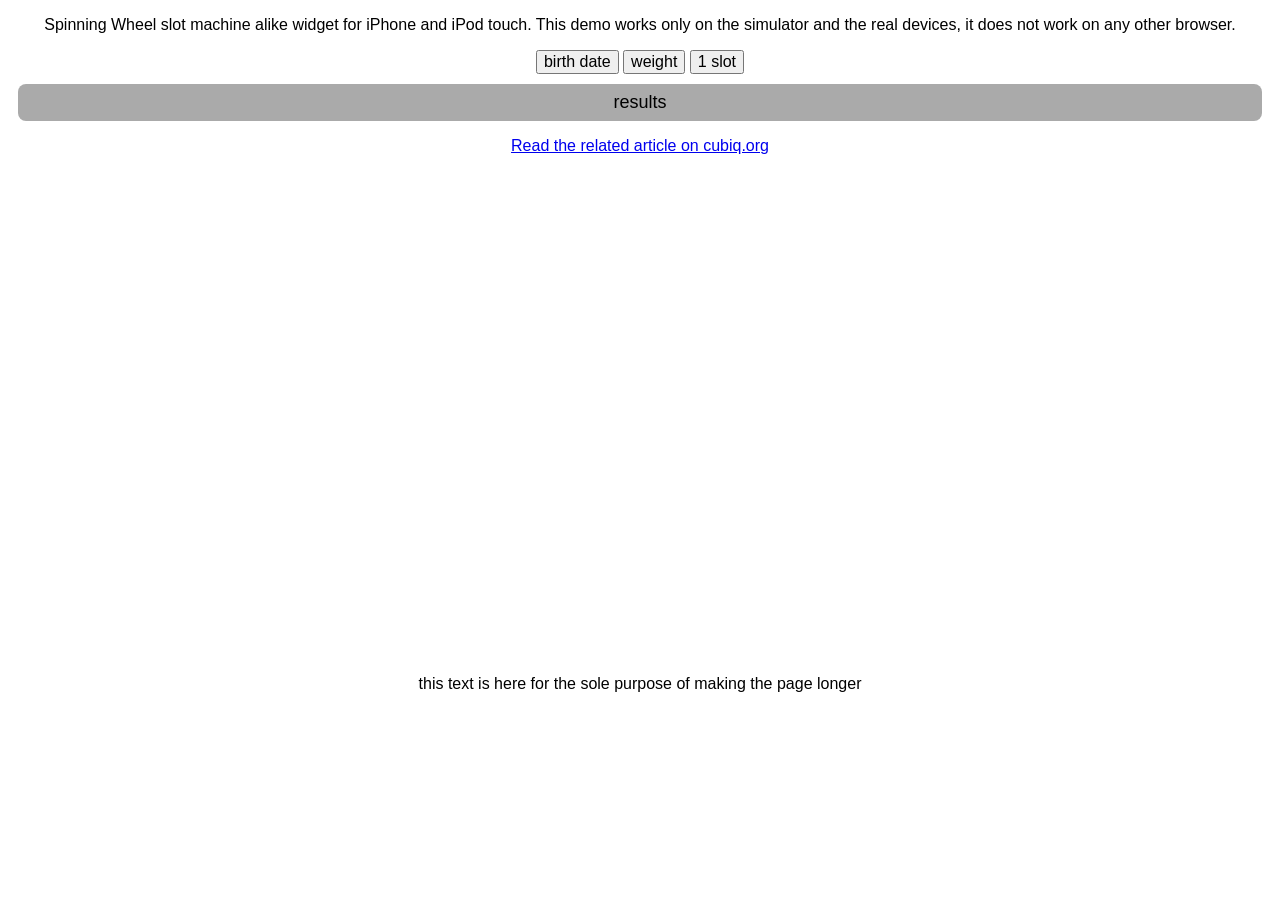
<file: app/spinningwheel/index.html>
<!DOCTYPE HTML PUBLIC "-//W3C//DTD HTML 4.01//EN" "http://www.w3.org/TR/html4/strict.dtd"><html>
<head>
	<meta http-equiv="Content-Type" content="text/html; charset=utf-8" />
	<meta name="viewport" id="iphone-viewport" content="minimum-scale=1.0, maximum-scale=1.0, width=device-width" />
	<meta name="apple-mobile-web-app-capable" content="yes" />

	<link rel="stylesheet" href="spinningwheel.css" type="text/css" media="all" />
	<script type="text/javascript" src="spinningwheel-min.js?v=1.4"></script>

	<title>Spinning Wheel for iPhone/iPod touch</title>

<script type="text/javascript">
function openWeight() {
	
	var numbers = { 0: 0, 1: 1, 2: 2, 3: 3, 4: 4, 5: 5, 6: 6, 7: 7, 8: 8, 9: 9 };
	SpinningWheel.addSlot(numbers, 'right');
	SpinningWheel.addSlot(numbers, 'right');
	SpinningWheel.addSlot(numbers, 'right');
	SpinningWheel.addSlot({ separator: '.' }, 'readonly shrink');
	SpinningWheel.addSlot(numbers, 'right');
	SpinningWheel.addSlot({ Kg: 'Kg', Lb: 'Lb', St: 'St' }, 'shrink');
	
	SpinningWheel.setCancelAction(cancel);
	SpinningWheel.setDoneAction(done);
	
	SpinningWheel.open();
}

function openBirthDate() {
	var now = new Date();
	var days = { };
	var years = { };
	var months = { 1: 'Gen', 2: 'Feb', 3: 'Mar', 4: 'Apr', 5: 'May', 6: 'Jun', 7: 'Jul', 8: 'Aug', 9: 'Sep', 10: 'Oct', 11: 'Nov', 12: 'Dec' };
	
	for( var i = 1; i < 32; i += 1 ) {
		days[i] = i;
	}

	for( i = now.getFullYear()-100; i < now.getFullYear()+1; i += 1 ) {
		years[i] = i;
	}

	SpinningWheel.addSlot(years, 'right', 1999);
	SpinningWheel.addSlot(months, '', 4);
	SpinningWheel.addSlot(days, 'right', 12);
	
	SpinningWheel.setCancelAction(cancel);
	SpinningWheel.setDoneAction(done);
	
	SpinningWheel.open();
}

function openOneSlot() {
	SpinningWheel.addSlot({1: 'Ichi', 2: 'Ni', 3: 'San', 4: 'Shi', 5: 'Go'});
	
	SpinningWheel.setCancelAction(cancel);
	SpinningWheel.setDoneAction(done);
	
	SpinningWheel.open();
}

function done() {
	var results = SpinningWheel.getSelectedValues();
	document.getElementById('result').innerHTML = 'values: ' + results.values.join(' ') + '<br />keys: ' + results.keys.join(', ');
}

function cancel() {
	document.getElementById('result').innerHTML = 'cancelled!';
}


window.addEventListener('load', function(){ setTimeout(function(){ window.scrollTo(0,0); }, 100); }, true);

</script>


<style type="text/css">
body { text-align:center; font-family:helvetica; }
button { font-size:16px; }
#result { margin:10px; background:#aaa; -webkit-border-radius:8px; padding:8px; font-size:18px; }
</style>

</head>

<body>
<p>Spinning Wheel slot machine alike widget for iPhone and iPod touch. 
This demo works only on the simulator and the real devices, it does not work on any other browser.</p>
<button onclick="openBirthDate()">birth date</button>
<button onclick="openWeight()">weight</button>
<button onclick="openOneSlot()">1 slot</button>
<p id="result">results</p>
<p><a href="http://cubiq.org/spinning-wheel-on-webkit-for-iphone-ipod-touch/11">Read the related article on cubiq.org</a></p>

<br/><br/><br/><br/><br/><br/><br/><br/><br/><br/><br/><br/><br/><br/>
<br/><br/><br/><br/><br/><br/><br/><br/><br/><br/><br/><br/><br/><br/>

this text is here for the sole purpose of making the page longer
</body>

</html>
</file>
<file: app/spinningwheel/spinningwheel.css>
#sw-wrapper {
	position:absolute; z-index:1000;
	left:0;
	width:100%;
	font-family:helvetica, sans-serif;
	background:rgba(0,0,0,0.7);
	text-align:left;
}

#sw-header {
	position:relative;
	width:100%; height:43px;
	border-top:1px solid #000; border-bottom:1px solid #000;
	background:url(sw-header.png) 0 0 repeat-x;
	opacity: 0.9;
}

#sw-cancel, #sw-done {
	position:absolute;
	top:7px;
	height:20px; line-height:20px;
	padding:0 5px; margin:0;
	border-width:5px;
	font-size:12px; font-weight:bold;
	text-shadow:rgba(0,0,0,0.8) 0 -1px 0;
	color:#fff;
}

#sw-cancel {
	left:7px;
	float:left;
	-webkit-border-image:url(sw-button-cancel.png) 5;
}

#sw-done {
	right:7px;
	float:right;
	-webkit-border-image:url(sw-button-done.png) 5;
}

.sw-pressed { opacity:0.4; }

#sw-slots-wrapper {
	position:relative; z-index:999;
	display:block;
	height:215px;
	padding:0 11px;
	overflow:hidden;
}

#sw-slots {
	display:table;
	width:100%;
	background:#fcfcfc;
}

#sw-slots div {
	display:table-cell;
	height:100%;
	padding-top:86px;
	border-left:2px solid #0d0e0f;
	background-color:#fcfcfc;
	background-image: url(sw-slot-border.png);
	background-position: 0 0, 100% 0;
	background-repeat: repeat-y;
}

#sw-slots div:first-child { border:0; }

#sw-slots ul {
	padding:0 0 85px 0; margin:0;
	list-style:none;
}

#sw-slots .sw-right { text-align:right; }
#sw-slots .sw-shrink { width:1%; }
#sw-slots .sw-readonly { background:#ddd; }

#sw-slots li {
	padding:0 8px;
	height:44px;
	overflow:hidden;
	font:bold 16px/16px Helvetica,sans-serif;
}

#sw-slots li.small {
	padding:0 8px;
	height:44px;
	overflow:hidden;
	font:bold 11px/11px Helvetica,sans-serif;
}

#sw-frame {
	position:absolute; z-index:1000;
	left:0; right:0; bottom:0;
	height:183px;
	border-width:16px;
	-webkit-border-image:url(sw-alpha.png) 16;
}
</file>
